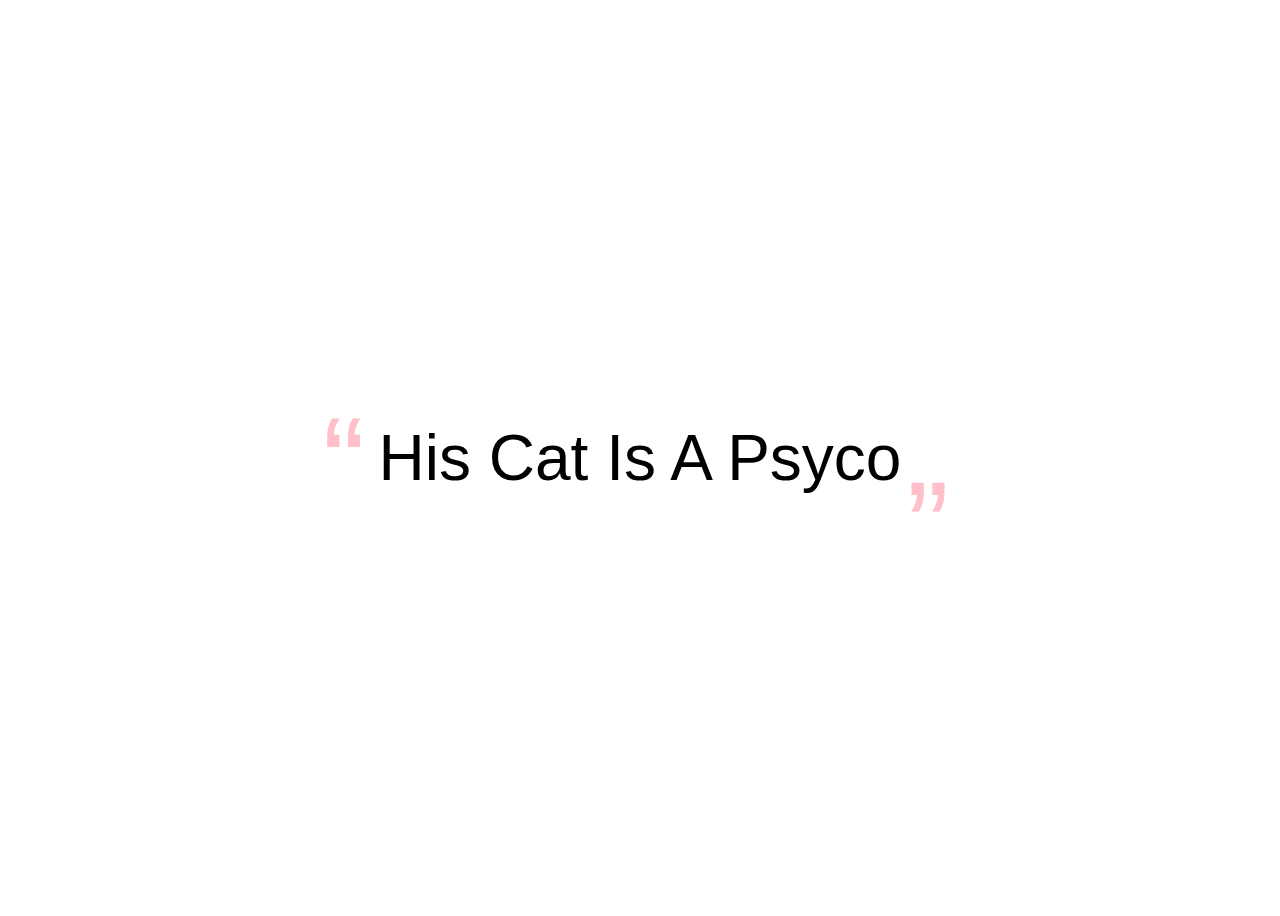
<file: Before and After/index.html>
<!DOCTYPE html>
<html lang="en">
  <head>
    <meta charset="UTF-8" />
    <meta http-equiv="X-UA-Compatible" content="IE=edge" />
    <meta name="viewport" content="width=device-width, initial-scale=1.0" />
    <link rel="stylesheet" href="style.css" />
    <title>Before&After</title>
  </head>
  <body>
    <p>His Cat Is A Psyco</p>
  </body>
</html>
</file>
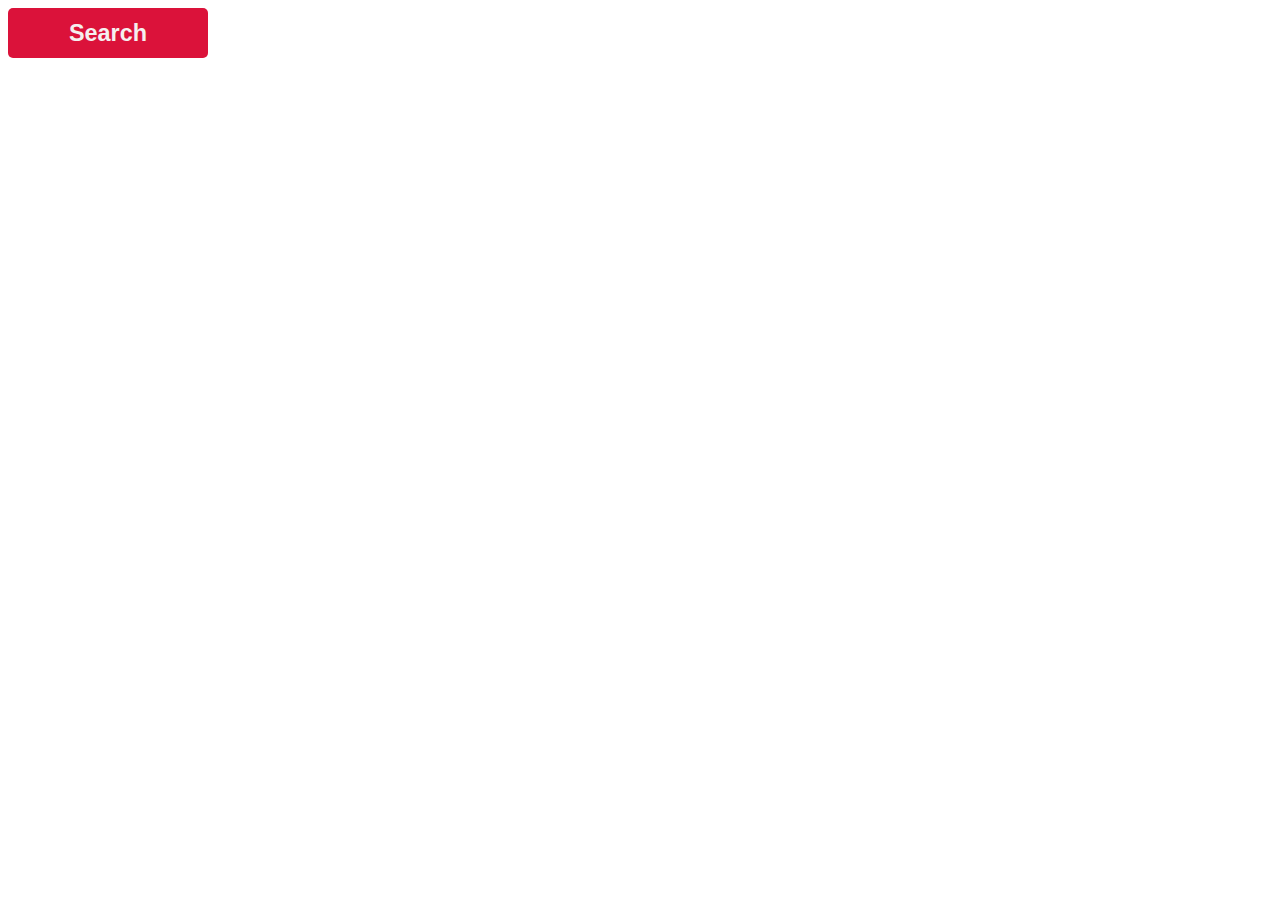
<file: Spinners/Loading Button Ania Kubow/index.html>
<!DOCTYPE html>
<html lang="en">
  <head>
    <meta charset="UTF-8" />
    <meta http-equiv="X-UA-Compatible" content="IE=edge" />
    <meta name="viewport" content="width=device-width, initial-scale=1.0" />
    <title>Ania Kubów Loading Button</title>
    <link rel="stylesheet" href="style.css" />
  </head>
  <body>
    <button id="search-button">
      <div class>
        <h3>Search</h3>
      </div>
    </button>
    <script src="app.js"></script>
  </body>
</html>
</file>
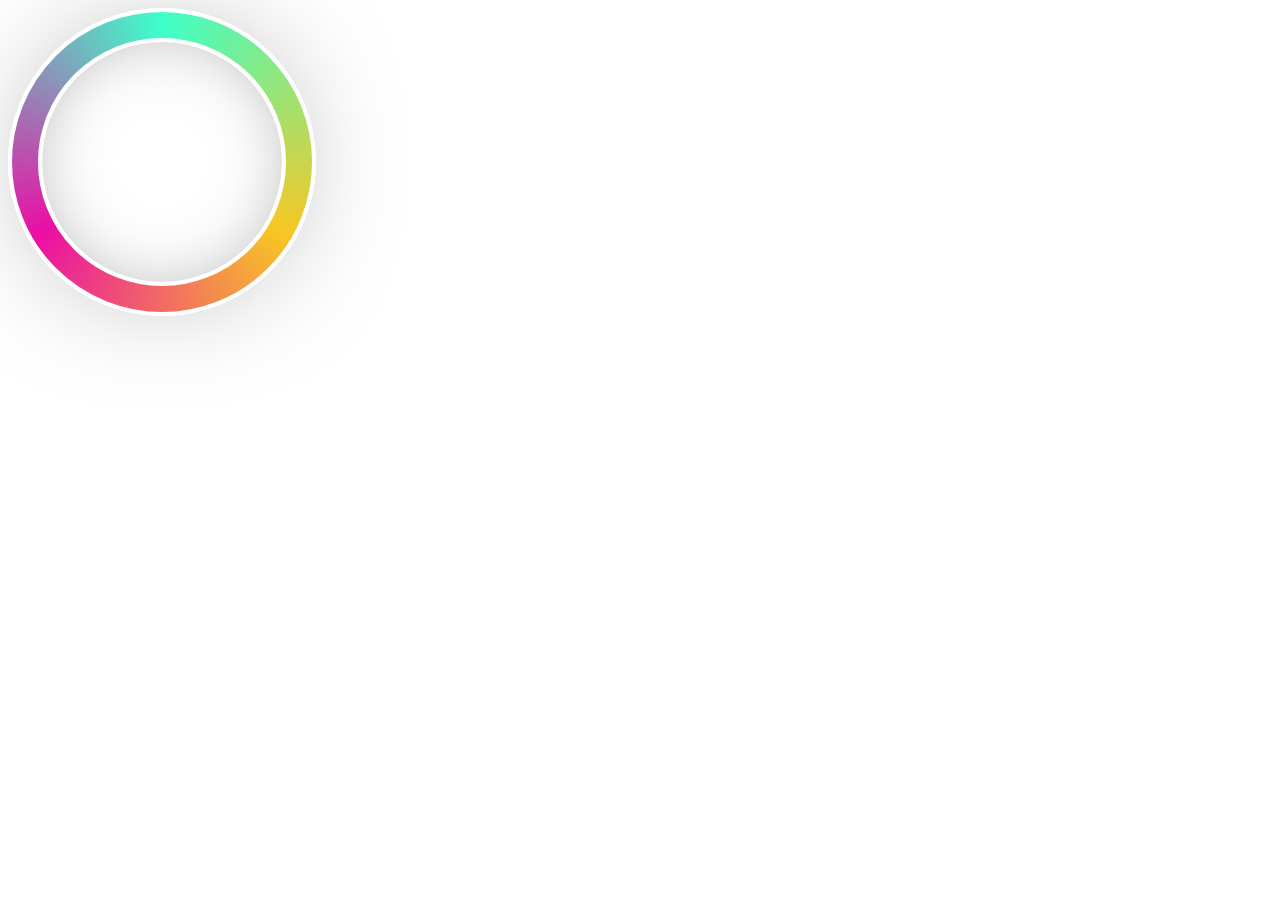
<file: Spinners/rainbow spinner/index.html>
<!DOCTYPE html>
<html lang="en">
  <head>
    <meta charset="UTF-8" />
    <meta http-equiv="X-UA-Compatible" content="IE=edge" />
    <meta name="viewport" content="width=device-width, initial-scale=1.0" />
    <title>Rainbow spinner</title>
    <link rel="stylesheet" href="style.css" />
  </head>
  <body>
    <div class="spinner"></div>
  </body>
</html>
</file>
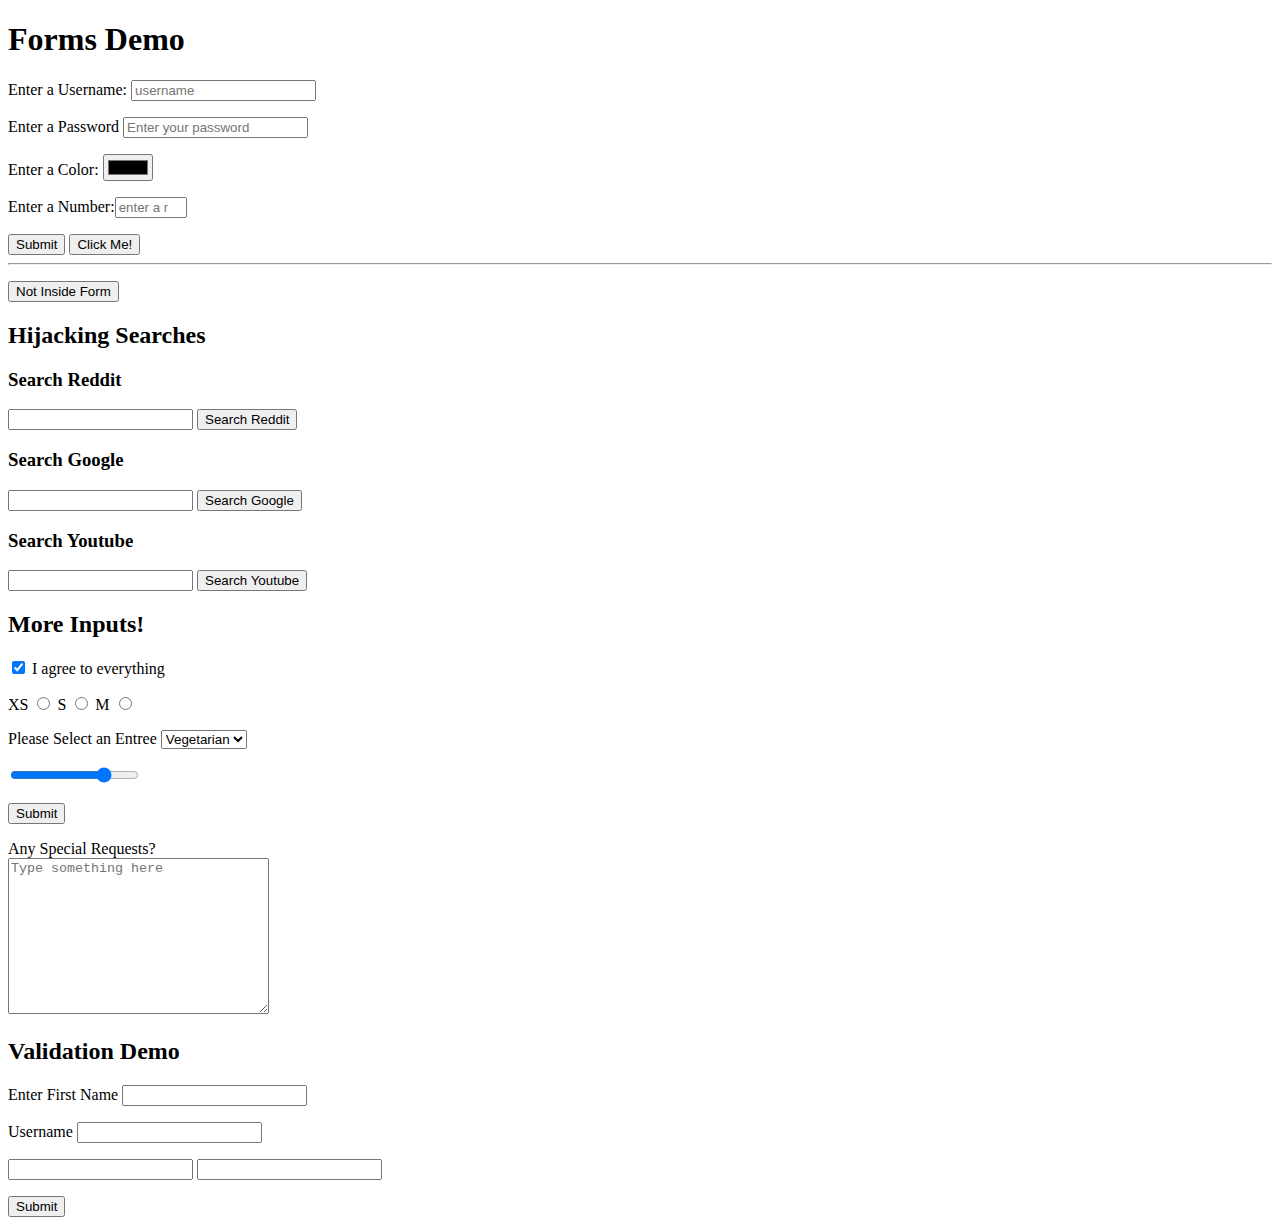
<file: form.html>
<!DOCTYPE html>
<html lang="en">
  <head>
    <meta charset="UTF-8" />
    <meta http-equiv="X-UA-Compatible" content="IE=edge" />
    <meta name="viewport" content="width=device-width, initial-scale=1.0" />
    <title>Forms</title>
  </head>
  <body>
    <h1>Forms Demo</h1>
    <form action="/tacos">
      <p>
        <label for="username">Enter a Username:</label>
        <input
          id="username"
          type="text"
          placeholder="username"
          name="username"
        />
        <!-- this name sends the data to /tacos?username=kjlkj -->
      </p>
      <p>
        <label for="password">Enter a Password</label>
        <input
          id="password"
          type="password"
          placeholder="Enter your password"
          name="password"
        />
      </p>
      <p>
        <label for="color">Enter a Color:</label>
        <input id="color" type="color" name="color" />
      </p>

      <!-- Also valid but harder to style -->
      <p>
        <label
          >Enter a Number:<input
            type="number"
            placeholder="enter a number"
            name="num" min="1" max="1000" step="2"
        /></label>
      </p>
      <button>Submit</button>
      <!-- So does this one -->
      <input type="submit" value="Click Me!" />
               </form>
          <hr>
          <!-- Outside of a form, no default behavior -->
          <p>
        <button>Not Inside Form</button>
          </p>
    <!-- Hijacking Reddit, Google, Youtube Search -->
          <h2>Hijacking Searches</h2>
          <h3>Search Reddit</h3>
      <p>
         <form action="https://www.reddit.com/search">
          <input type="text" name="q">
          <button>Search Reddit</button>
        </form>
      </p>
      <h3>Search Google</h3>
      <p>
        <form action="https://www.google.com/search">
          <input type="text" name="q">
          <button>Search Google</button>
        </form>
      </p>
      <h3>Search Youtube</h3>
      <p>
        <form action="https://www.youtube.com/results">
          <input type="text" name="search_query">
          <button>Search Youtube</button>
        </form>
      </p>

      <h2>More Inputs!</h2>
      <!-- Input type CHECKBOX -->
      <form action="/birds">
        <input type="checkbox" name="agree_tos" id="agree" checked>
        <label for="agree">I agree to everything</label>
        <p>
          <label for="xs">XS</label>
          <input type="radio" name="size" id="xs" value="xs">
           <label for="s">S</label>
          <input type="radio" name="size" id="s" value="s">
           <label for="m">M</label>
          <input type="radio" name="size" id="m" value="m">
        </p>
        <!-- Input type SELECT -->
        <p>
          <label for="meal">Please Select an Entree</label>
          <select name="meal" id="meal">
            <option value="fish">Fish</option>
            <option value="veg" selected>Vegetarian</option>
            <option value="steak">Steak</option>
          </select>
        </p>
    <!-- Input type RANGE -->
    <p>
      <label for="cheese" ></label>
      <input type="range" id="cheese" min="1" max="100" step="5" value="75" name="cheese_level">
    </p>
        <button>Submit</button>
      </form>
      <!-- TEXT AREA -->
  <p>
    <label for="requests">Any Special Requests?</label>
    <br>
    <textarea name="requests" id="requests" cols="30" rows="10" placeholder="Type something here"></textarea>
  </p>
  <h2>Validation Demo</h2>
  <form action="/dummy">
    <label for="first">Enter First Name</label>
    <input type="text" name="first" id="first" required>
    <p>
      <label for="username">Username</label>
      <input type="text" id="username" name="username" minlength="5" maxlength="20" required>
    </p>
    <p>
      <input type="email" required>
      <input type="url" required>
    </p>
    <button>Submit</button>
  </form>
  </body>
</html>
</file>
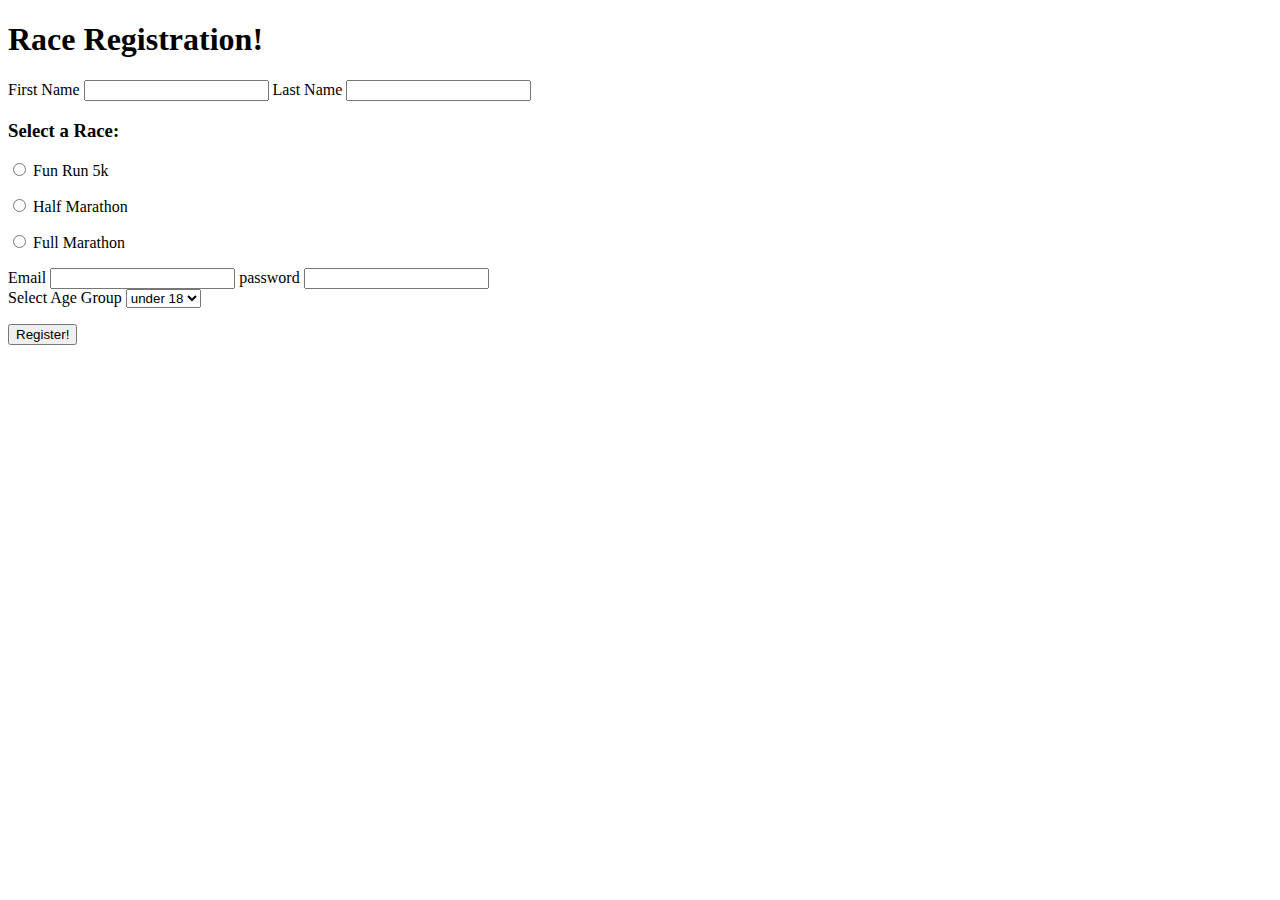
<file: marathonRegistration.html>
<!DOCTYPE html>
<html lang="en">
  <head>
    <meta charset="UTF-8" />
    <meta http-equiv="X-UA-Compatible" content="IE=edge" />
    <meta name="viewport" content="width=device-width, initial-scale=1.0" />
    <title>Race Registration</title>
  </head>
  <body>
    <h1>Race Registration!</h1>
    <form action="/race">
      <div>
        <label for="firstName">First Name</label>
        <input type="text" name="firstName" id="firstName" required />
        <label for="lastName">Last Name</label>
        <input type="text" name="lastName" id="lastName" required />
      </div>
      <div>
        <h3>Select a Race:</h3>
      </div>
      <div>
        <p>
          <input type="radio" name="selectRace" id="FunRun" value="5k" />
          <label for="FunRun">Fun Run 5k</label>
        </p>
        <p>
          <input
            type="radio"
            name="selectRace"
            id="HalfMarathon"
            value="half"
          />
          <label for="HalfMarathon">Half Marathon</label>
        </p>
        <p>
          <input
            type="radio"
            name="selectRace"
            id="FullMarathon"
            value="full"
          />
          <label for="FullMarathon">Full Marathon</label>
        </p>
      </div>
      <div>
        <label for="email">Email</label>
        <input type="email" name="email" id="email" required />
        <label for="password">password</label>
        <input type="password" name="password" id="email" required />
      </div>
      <div>
        <label for="age">Select Age Group</label>
        <select name="age" id="age">
          <option value="under18">under 18</option>
          <option value="18-30">18-30</option>
          <option value="30-50">30-50</option>
          <option value="50+">50+</option>
        </select>
      </div>

      <p>
        <button>Register!</button>
      </p>
    </form>
  </body>
</html>
</file>
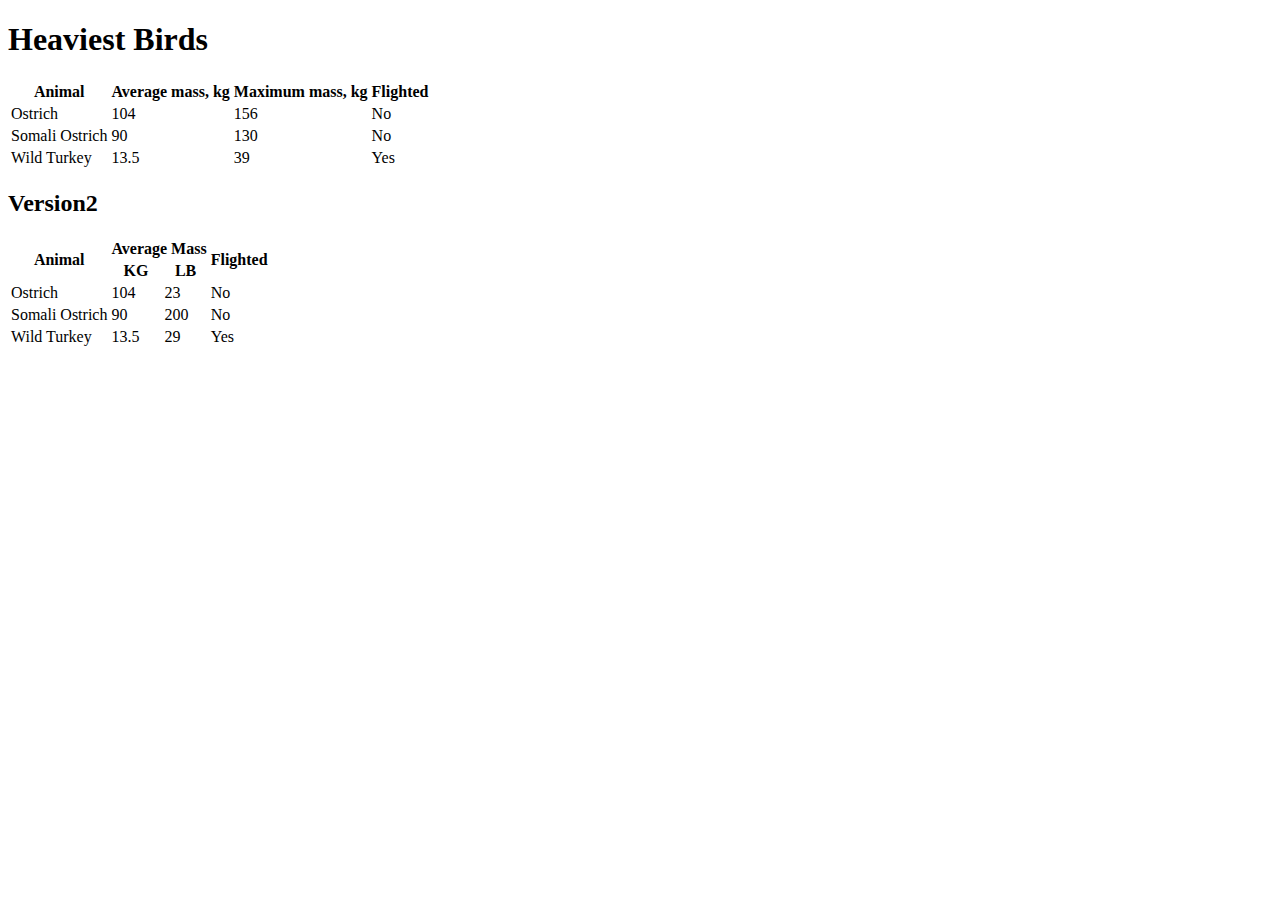
<file: table.html>
<!DOCTYPE html>
<html lang="en">
  <head>
    <meta charset="UTF-8" />
    <meta http-equiv="X-UA-Compatible" content="IE=edge" />
    <meta name="viewport" content="width=device-width, initial-scale=1.0" />
    <title>Heaviest Birds Table</title>
  </head>
  <body>
    <h1>Heaviest Birds</h1>
    <table>
      <thead>
        <tr>
          <th>Animal</th>
          <th>Average mass, kg</th>
          <th>Maximum mass, kg</th>
          <th>Flighted</th>
        </tr>
      </thead>
      <tr>
        <td>Ostrich</td>
        <td>104</td>
        <td>156</td>
        <td>No</td>
      </tr>
      <tr>
        <td>Somali Ostrich</td>
        <td>90</td>
        <td>130</td>
        <td>No</td>
      </tr>
      <tr>
        <td>Wild Turkey</td>
        <td>13.5</td>
        <td>39</td>
        <td>Yes</td>
      </tr>
    </table>
    <h2>Version2</h2>
    <table>
      <thead>
        <tr>
          <th rowspan="2">Animal</th>
          <th colspan="2">Average Mass</th>
          <th rowspan="2">Flighted</th>
        </tr>
        <tr>
          <th>KG</th>
          <th>LB</th>
        </tr>
      </thead>
      <tr>
        <td>Ostrich</td>
        <td>104</td>
        <td>23</td>
        <td>No</td>
      </tr>
      <tr>
        <td>Somali Ostrich</td>
        <td>90</td>
        <td>200</td>
        <td>No</td>
      </tr>
      <tr>
        <td>Wild Turkey</td>
        <td>13.5</td>
        <td>29</td>
        <td>Yes</td>
      </tr>
    </table>
  </body>
</html>
</file>
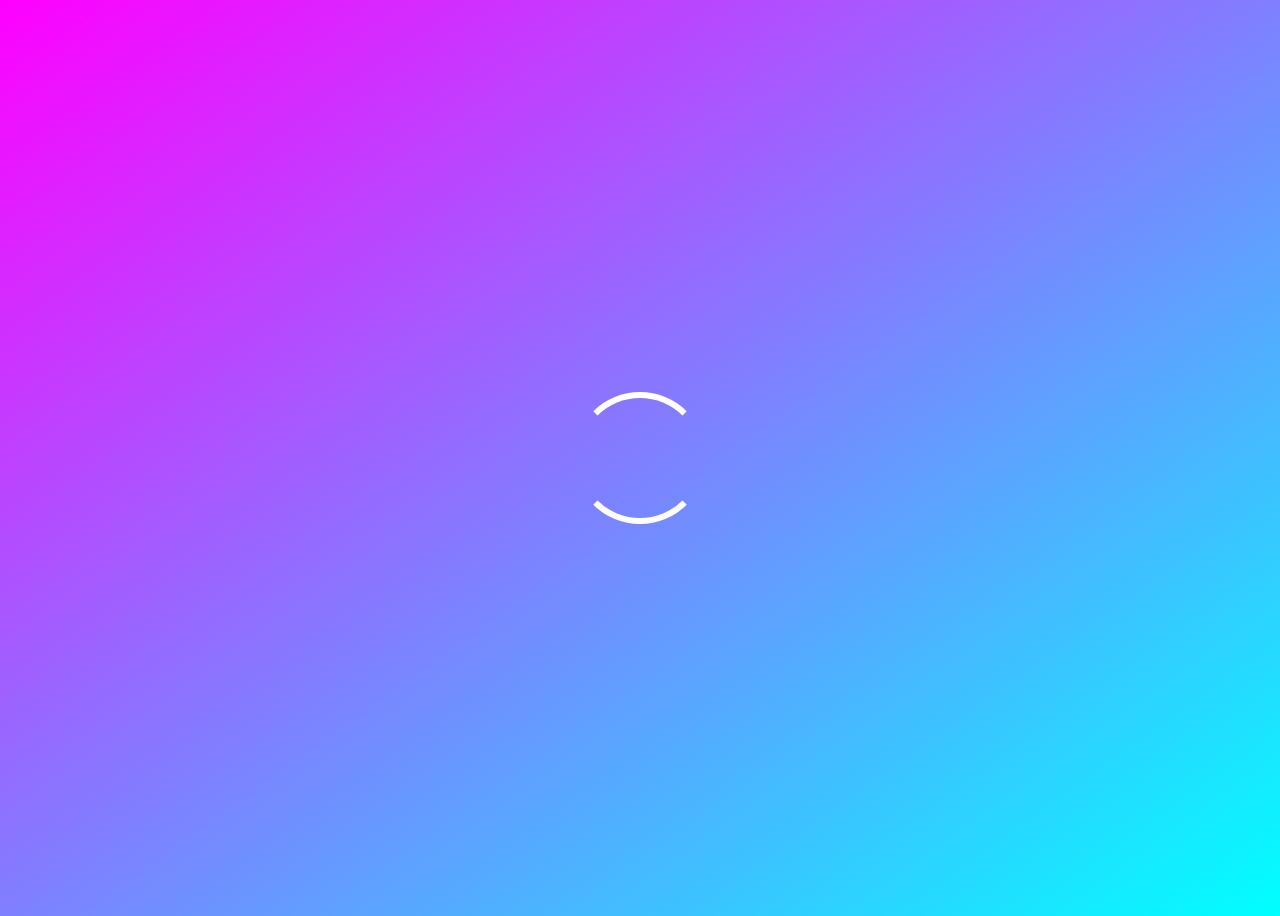
<file: Spinners/spinner1/spinner1.html>
<!DOCTYPE html>
<html lang="en">
  <head>
    <meta charset="UTF-8" />
    <meta http-equiv="X-UA-Compatible" content="IE=edge" />
    <meta name="viewport" content="width=device-width, initial-scale=1.0" />
    <link rel="stylesheet" href="style.css" />
    <title>Spinner-1</title>
  </head>
  <body>
    <div class="spinner"></div>
  </body>
</html>
</file>
<file: Before and After/style.css>
body {
  height: 100vh;
  display: flex;
  justify-content: center;
  align-items: center;
  font-size: 4rem;
  font-family: sans-serif;
}

p {
  position: relative;
}

/* p::after {
  color: magenta;
  background-color: pink;
  width: 100%;
  height: 15px;
  display: block;
  content: "";
} */

p::before {
  content: open-quote;
  position: absolute;
  font-size: 8rem;
  color: pink;
  top: -2rem;
  left: -3.5rem;
}
p::after {
  content: close-quote;
  position: absolute;
  font-size: 8rem;
  color: pink;
  top: 2rem;
  left: 33rem;
}
</file>
<file: Spinners/Loading Button Ania Kubow/style.css>
#search-button {
  border: none;
  width: 200px;
  height: 50px;
  border-radius: 5px;
  background-color: rgb(219, 18, 58);
  color: rgb(245, 239, 239);
  font-family: "Trebuchet MS", Arial, Helvetica, sans-serif;
  font-weight: 900;
  font-size: 20px;
  transition: all 0.3s;
  display: flex;
  justify-content: center;
  align-items: center;
}

#search-button:hover {
  background-color: rgb(255, 68, 99);
}

#search-button:active {
  background-color: rgb(153, 21, 47);
}

#search-button .loading {
  width: 25px;
  height: 25px;
  border-radius: 50%;
  box-sizing: border-box;
  border: 5px solid rgba(0, 0, 0, 0.2);
  border-right-color: rgb(245, 239, 239);
  animation: loading-animation 2s linear infinite;
}

#search-button h3 {
  margin: 0;
  padding: 0;
}

#search-button .loading * {
  display: none;
}

@keyframes loading-animation {
  0% {
    transform: rotate(0deg);
  }
  100% {
    transform: rotate(360deg);
  }
}
</file>
<file: Spinners/rainbow spinner/style.css>
.spinner {
  background-color: purple;
  width: 300px;
  height: 300px;
  border-radius: 50%;
  background: conic-gradient(#3dffc9, #f7c723, #eb0ea5, #3dffc9);
  position: relative;
  animation: spin 1.4s linear infinite;
  box-shadow: 0px 0px 150px -75px black;
  border: 4px solid white;
}
.spinner::before {
  content: "";
  background-color: white;
  position: absolute;
  width: 80%;
  height: 80%;
  border-radius: 50%;
  top: 50%;
  left: 50%;
  transform: translate(-50%, -50%);
  box-shadow: inset 0px 0px 110px -70px black;
  border: 4px solid white;
}

@keyframes spin {
  to {
    transform: rotate(360deg);
  }
}
</file>
<file: Spinners/spinner1/style.css>
body {
  background: linear-gradient(to bottom right, magenta, cyan);
  display: flex;
  height: 100vh;
  align-items: center;
  justify-content: center;
}

.spinner {
  height: 120px;
  width: 120px;
  border: 6px solid;
  border-color: white transparent white transparent;
  border-radius: 50%;
  animation: spin 1.3s ease infinite;
  /*  animation: spin 1.3s linear infinite;  */
}

@keyframes spin {
  to {
    transform: rotate(360deg);
  }
}
</file>
